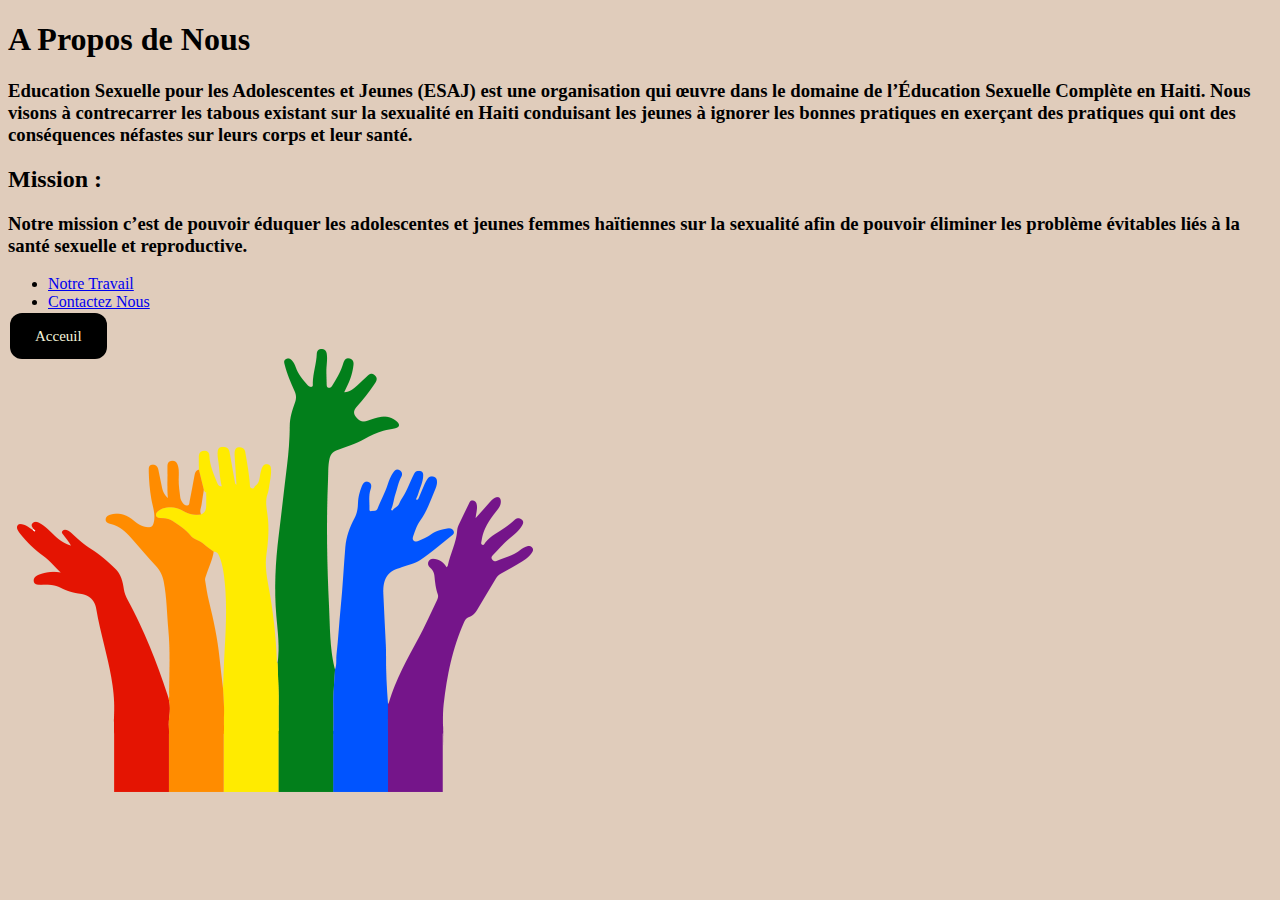
<file: aproposdenous.html>
<!DOCTYPE html>
<html lang="en">
<head>
    <meta charset="UTF-8">
    <meta name="viewport" content="width=device-width, initial-scale=1.0">
    <title>A Propos de Nous</title>
    <link rel="stylesheet"href="styles.css">
</head>
<body>
    <h1>A Propos de Nous</h1>
    <h3>Education Sexuelle pour les Adolescentes et Jeunes (ESAJ) est une organisation qui œuvre dans le domaine de l’Éducation Sexuelle Complète en Haiti. Nous visons à contrecarrer les tabous existant sur la sexualité en Haiti conduisant les jeunes à ignorer les bonnes pratiques en exerçant des pratiques qui ont des conséquences néfastes sur leurs corps et leur santé.</h3>
    <h2>Mission :</h2>
    <h3>Notre mission c’est de pouvoir éduquer les adolescentes et jeunes femmes haïtiennes sur la sexualité afin de pouvoir éliminer les problème évitables liés à la santé sexuelle et reproductive.</h3>
<div>
     <ul>
         <li><a href="notretravail.html">Notre Travail</a></li>
        <li><a href="contacts.html">Contactez Nous</a></li>
     </ul>
     <a href="index.html" class="button">Acceuil</a>
 </div>
 <img src="R.png" alt="R.png">
</body>
</html>
</file>
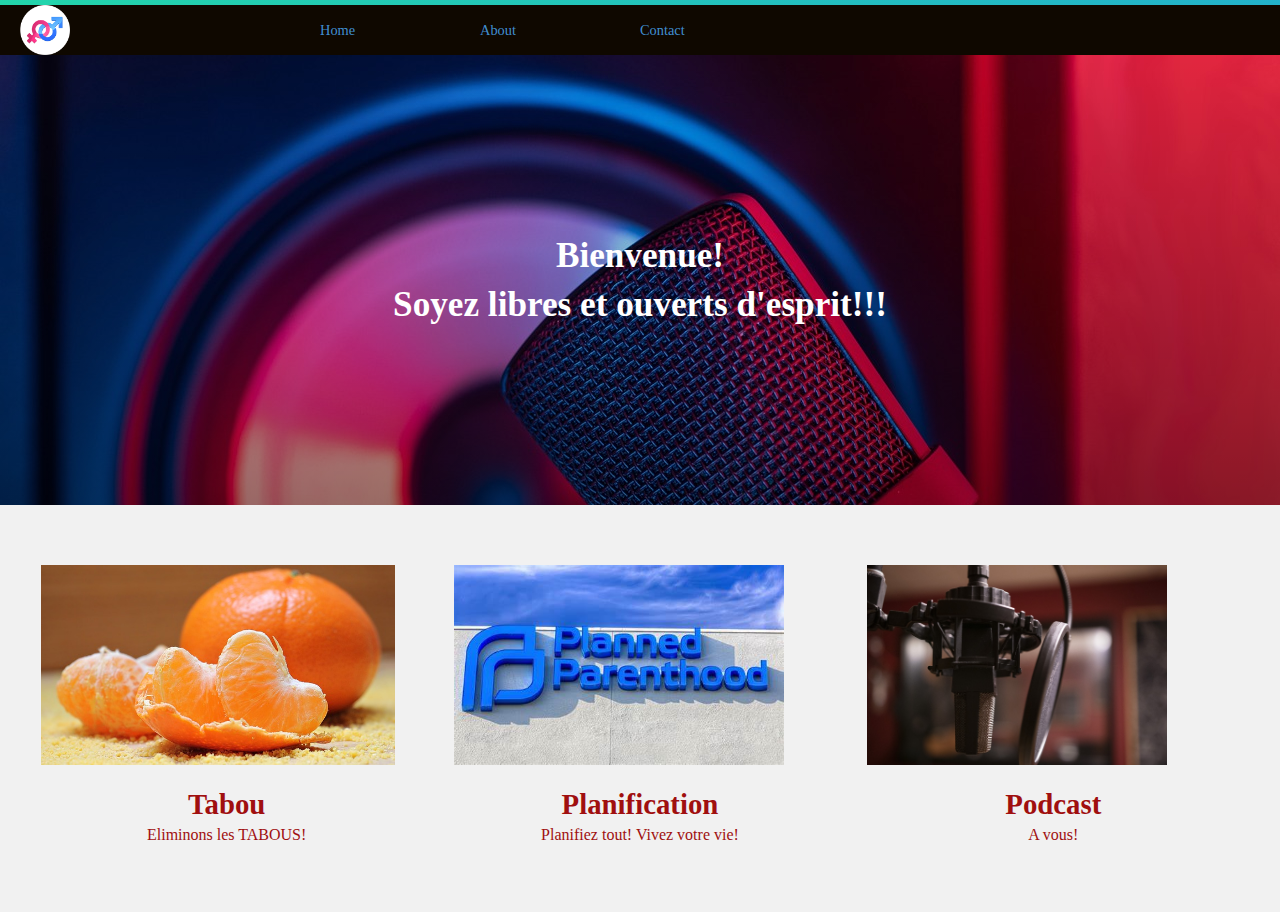
<file: main.html>
<!DOCTYPE html>
<html lang="en">
<head>
    <meta charset="UTF-8" />
    <meta http-equiv="X-UA-Compatible" content="IE=edge" />
    <meta name="viewport" content="width=device-width, initial-scale=1.0" />
    <title>OJH - TP</title>
    <link rel="stylesheet" href="main.css" />
</head>
<body>
    <div class="main">
        <div class="nav-main">
            <div class="grad-bar"></div>
            <nav class="navbar">
                <img src="m4.png" alt="LOGO" />
                <!-- <span class="logo">LOGO</span> -->
                <div class="menu-toggle" id="mobile-menu">
                    <span class="bar"></span>
                    <span class="bar"></span>
                    <span class="bar"></span>
                </div>
                <ul class="nav no-search">
                    <li class="nav-item">
                        <a href="#">Home</a>
                    </li>
                    <li class="nav-item">
                        <a href="#">About</a>
                    </li>
                    <li class="nav-item">
                        <a href="#">Contact</a>
                    </li>
                </ul>
            </nav>
        </div>
        <section class="headline">
            <h1>Bienvenue!</h1>
            <h1>Soyez libres et ouverts d'esprit!!!</h1>
            </section>
            <section class="features">
  <div class="feature-container">
    <img
      src="tangerines-1721590_640.jpg"
      alt="IMG"
    />
    <h2>Tabou</h2>
    <p>
      Eliminons les TABOUS!
    </p>
  </div>
  <div class="feature-container">
    <img
      src="Planning.jfif"
      alt="IMG"
    />
    <h2>Planification</h2>
    <p>
      Planifiez tout! Vivez votre vie!
    </p>
  </div>
  <div class="feature-container">
    <img
      src="podcast-39.jpg"
      alt=“IMG”
    />
    <h2>Podcast</h2>
    <p>A vous!</p>
  </div>
</section>
    </div>
</body>

<script src="https://code.jquery.com/jquery-3.6.4.min.js"></script>
  <script type="text/javascript" src="main.js"></script>
</html>
</file>
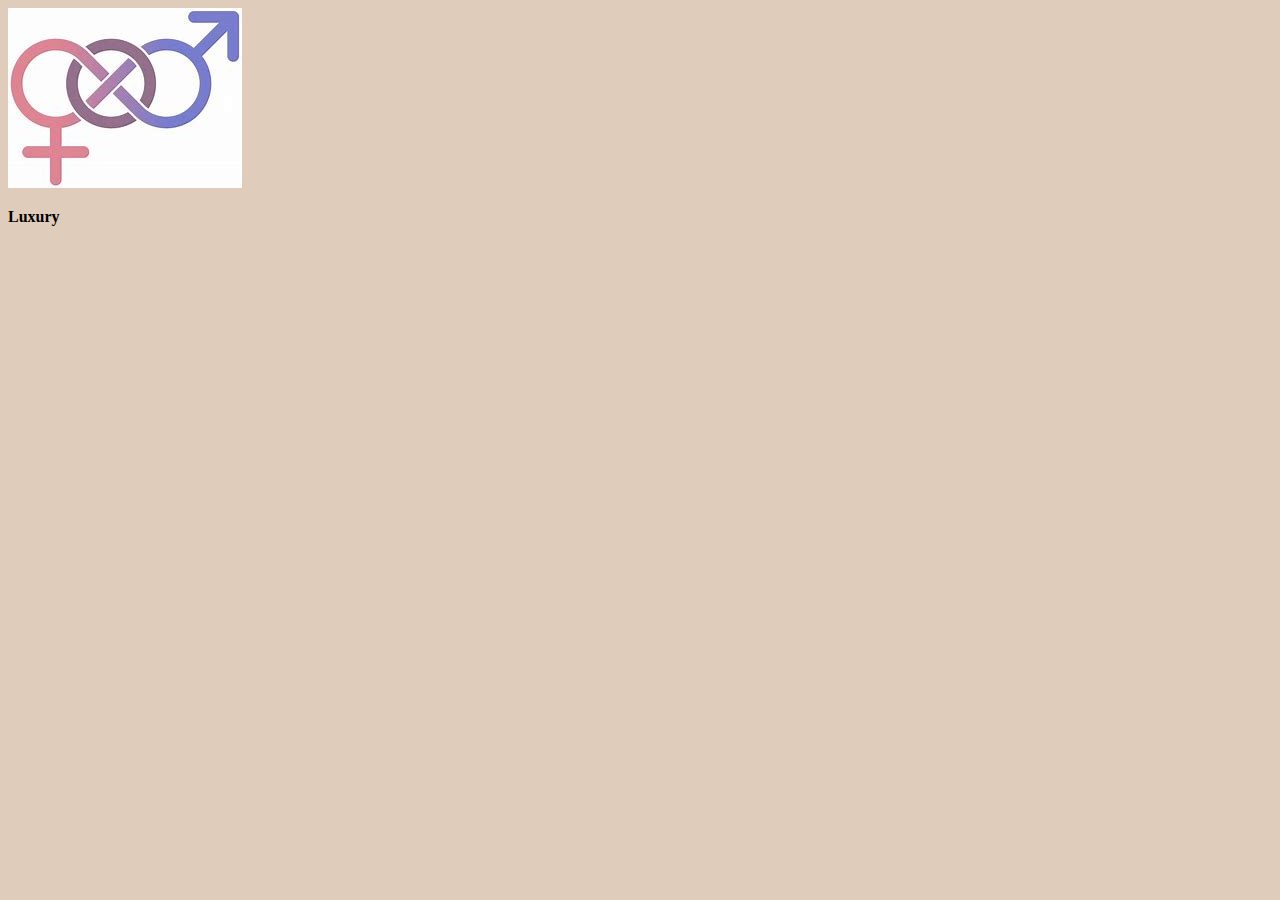
<file: tp.html>
<!DOCTYPE html>
<html lang="en">
<head>
    <meta charset="UTF-8">
    <meta name="viewport" content="width=device-width, initial-scale=1.0">
    <title>Luna's Creation</title>
    <link rel="stylesheet"href="styles.css">
</head>
<body>
    <img src="ESAJ.jpg" alt="ESAJ">
    <p><b>Luxury</b></p>
</body>
</html>
</file>
<file: styles.css>
body {background-color: rgb(224, 204, 187);}

.button {
    background-color: black;
    border: none;
    border-radius: 12px;
    color: beige;
    padding: 15px 25px;
    text-align: center;
    font-size: 15px;
    margin: 4px 2px;
    cursor: pointer;
    text-decoration: none;
}
</file>
<file: main.css>
* {
  margin: 0;
  padding: 0;
  box-sizing: border-box;
}

/* code pour Grad bar */

.grad-bar {
  width: 100%;
  height: 5px;
  background: linear-gradient(-45deg, #ee7752, #e73c7e, #23a6d5, #23d5ab);
  background-size: 400% 400%;
  -webkit-animation: gradbar 15s ease infinite;
  -moz-animation: gradbar 15s ease infinite;
  animation: gradbar 15s ease infinite;
}

/* code pour main  */
.main {
  width: 100%;
  height: auto;
}

.nav-main {
  width: 100%;
  position: -webkit-sticky;
  position: sticky;
  top: 0;
  background-color: #0f0800;
}
/* code pour navbar */

.navbar {
  display: grid;
  grid-template-columns: 1fr 3fr;
  align-items: center;
  height: 50px;
  overflow: hidden;
}

.navbar img {
  height: 50px;
  width: auto;
  justify-self: start;
  margin-left: 20px;
}

.navbar ul {
  list-style: none;
  display: grid;
  grid-template-columns: repeat(6, 1fr);
  justify-content: end;
}


.nav-item a {
  color: #47a0e9e5;
  font-size: 0.9rem;
  font-weight: 400;
  text-decoration: none;
  transition: color 0.3s ease-out;
}

.nav-item a:hover {
  color: #fff;
}

.menu-toggle {
  justify-self: end;
  margin-right: 25px;
  display: none;
}

.headline {
  width: 100%;
  height: 50vh;
  min-height: 350px;
  background: linear-gradient(rgba(0,0,0,0.0),rgba(0,0,0,0.4)), url("banner_1.jpg");
  background-size: cover;
  display: flex;
  flex-direction: column;
  justify-content:center;
}

h1, p {
  color: #fff;
  text-align: center;
  line-height: 1.4;
}

h1 {
  font-size: 2.2rem;
}

h2 {
  color: #a00f0f;
  font-size: 1.8rem;
  text-align: center;
  line-height: 1.4;
  margin-bottom: 10px;
}

.features {
  width: 100%;
  height: auto;
  background-color: #f1f1f1;
  display: flex;
  padding: 50px 20px;
  justify-content: space-around;
}

.feature-container {
  flex-basis: 30%;
  margin-top: 10px;
}

.feature-container p {
  color: #a00f0f;
  text-align: center;
  line-height: 1.4;
  margin-bottom: 15px;
}

.feature-container img {
  width: 300;
  height: 200px;
  margin-bottom: 15px;
}

.no-search {
  transform: translate(0);
  transition: transform 0.7s ease-in-out;
}

.menu-toggle .bar {
  width: 25px;
  height: 3px;
  background-color: #3f3f3f;
  margin: 5px auto;
  -webkit-transition: all 0.3s ease-in-out;
  -o-transition: all 0.3s ease-in-out;
  transition: all 0.3s ease-in-out;
}

.menu-toggle:hover {
  cursor: pointer;
}

#mobile-menu.is-active .bar:nth-child(2) {
  opacity: 0;
}

#mobile-menu.is-active .bar:nth-child(1) {
  -webkit-transform: translateY(8px) rotate(45deg);
  -ms-transform: translateY(8px) rotate(45deg);
  -o-transform: translateY(8px) rotate(45deg);
  transform: translateY(8px) rotate(45deg);
}

#mobile-menu.is-active .bar:nth-child(3) {
  -webkit-transform: translateY(-8px) rotate(-45deg);
  -ms-transform: translateY(-8px) rotate(-45deg);
  -o-transform: translateY(-8px) rotate(-45deg);
  transform: translateY(-8px) rotate(-45deg);
}

@-webkit-keyframes gradbar {
  0% {
    background-position: 0% 50%;
  }
  50% {
    background-position: 100% 50%;
  }
  100% {
    background-position: 0% 50%;
  }
}

@-moz-keyframes gradbar {
  0% {
    background-position: 0% 50%;
  }
  50% {
    background-position: 100% 50%;
  }
  100% {
    background-position: 0% 50%;
  }
}

@keyframes gradbar {
  0% {
    background-position: 0% 50%;
  }
  50% {
    background-position: 100% 50%;
  }
  100% {
    background-position: 0% 50%;
  }
}

@media only screen and (max-width: 720px) {
  .features {
    flex-direction: column;
    padding: 50px;
  }

  h1 {
    font-size: 1.9rem;
  }

  h2 {
    font-size: 1rem;
  }

  p {
    font-size: 0.8rem;
  }

  .navbar ul {
    display: flex;
    flex-direction: column;
    position: fixed;
    justify-content: start;
    top: 55px;
    background-color: #fff;
    width: 100%;
    height: calc(100vh - 55px);
    transform: translate(-101%);
    text-align: center;
    overflow: hidden;
  }

  .navbar li {
    padding: 15px;
  }

  .navbar li:first-child {
    margin-top: 50px;
  }

  .navbar li a {
    font-size: 1rem;
  }

  .menu-toggle,
  .bar {
    display: block;
    cursor: pointer;
  }

  .mobile-nav {
    transform: translate(0%) !important;
  }

  .headline {
    height: 20vh;
  }

  .feature-container p {
    margin-bottom: 25px;
  }

  .feature-container {
    margin-top: 20px;
  }

  .feature-container:nth-child(2) {
    order: -1;
  }

  #search-icon {
    display: none;
  }

  .search-input {
    display: none;
  }
}
</file>
